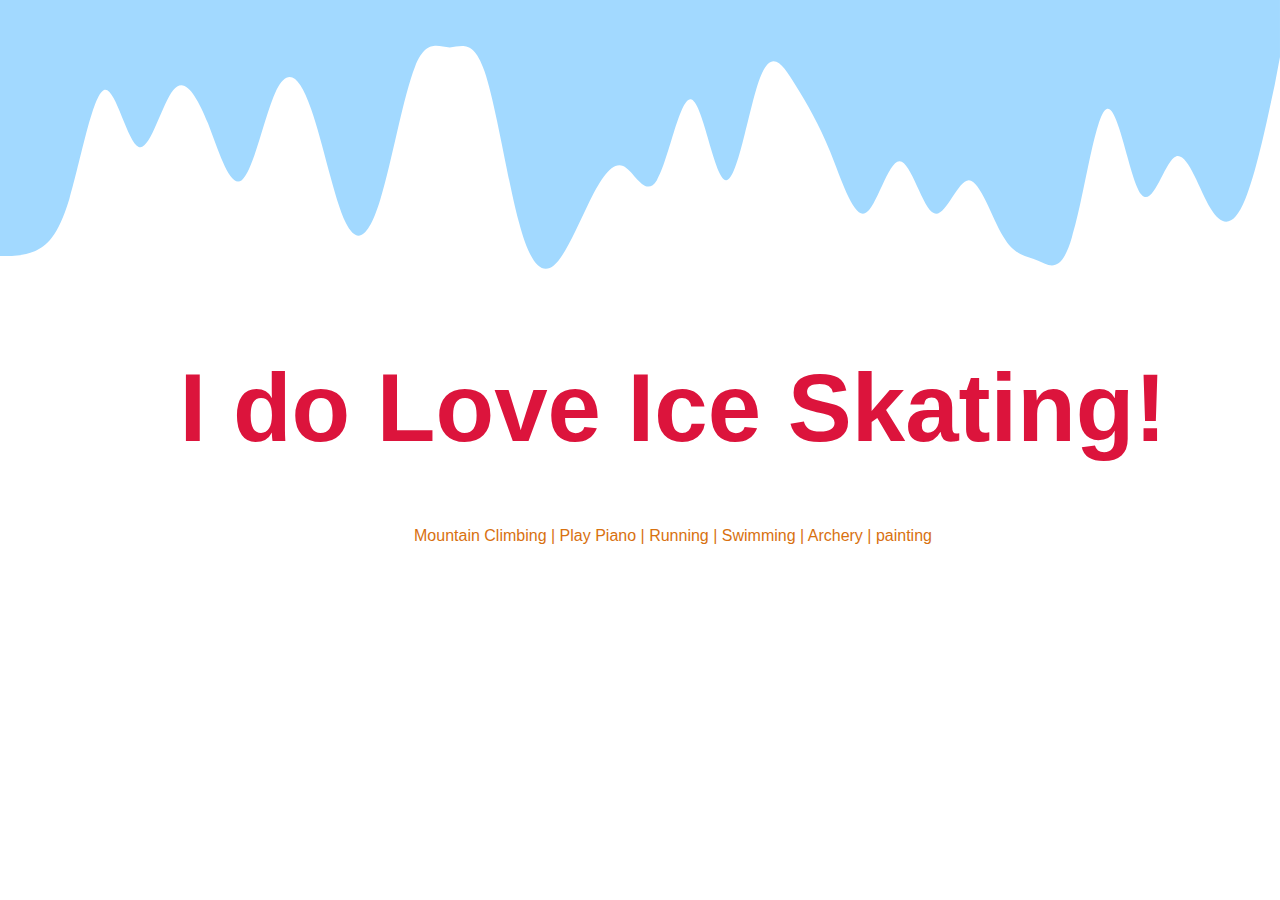
<file: Hobby.html>
<!DOCTYPE html>
<html lang="en">
<head>
    <meta charset="UTF-8">
    <link rel="stylesheet" href="./HobbyStyle.css">
    <title>My Hobby :D</title>

</head>
<body>
    <svg xmlns="http://www.w3.org/2000/svg" viewBox="0 0 1440 320"><path fill="#a2d9ff" fill-opacity="1" d="M0,288L6.5,288C13,288,26,288,39,282.7C51.9,277,65,267,78,224C90.8,181,104,107,117,101.3C129.7,96,143,160,156,165.3C168.6,171,182,117,195,101.3C207.6,85,221,107,234,138.7C246.5,171,259,213,272,202.7C285.4,192,298,128,311,101.3C324.3,75,337,85,350,122.7C363.2,160,376,224,389,250.7C402.2,277,415,267,428,224C441.1,181,454,107,467,74.7C480,43,493,53,506,53.3C518.9,53,532,43,545,80C557.8,117,571,203,584,250.7C596.8,299,610,309,623,298.7C635.7,288,649,256,662,229.3C674.6,203,688,181,701,186.7C713.5,192,726,224,739,202.7C752.4,181,765,107,778,112C791.4,117,804,203,817,202.7C830.3,203,843,117,856,85.3C869.2,53,882,75,895,96C908.1,117,921,139,934,170.7C947,203,960,245,973,240C985.9,235,999,181,1012,181.3C1024.9,181,1038,235,1051,240C1063.8,245,1077,203,1090,202.7C1102.7,203,1116,245,1129,266.7C1141.6,288,1155,288,1168,293.3C1180.5,299,1194,309,1206,266.7C1219.5,224,1232,128,1245,122.7C1258.4,117,1271,203,1284,218.7C1297.3,235,1310,181,1323,176C1336.2,171,1349,213,1362,234.7C1375.1,256,1388,256,1401,224C1414.1,192,1427,128,1434,96L1440,64L1440,0L1433.5,0C1427,0,1414,0,1401,0C1388.1,0,1375,0,1362,0C1349.2,0,1336,0,1323,0C1310.3,0,1297,0,1284,0C1271.4,0,1258,0,1245,0C1232.4,0,1219,0,1206,0C1193.5,0,1181,0,1168,0C1154.6,0,1142,0,1129,0C1115.7,0,1103,0,1090,0C1076.8,0,1064,0,1051,0C1037.8,0,1025,0,1012,0C998.9,0,986,0,973,0C960,0,947,0,934,0C921.1,0,908,0,895,0C882.2,0,869,0,856,0C843.2,0,830,0,817,0C804.3,0,791,0,778,0C765.4,0,752,0,739,0C726.5,0,714,0,701,0C687.6,0,675,0,662,0C648.6,0,636,0,623,0C609.7,0,597,0,584,0C570.8,0,558,0,545,0C531.9,0,519,0,506,0C493,0,480,0,467,0C454.1,0,441,0,428,0C415.1,0,402,0,389,0C376.2,0,363,0,350,0C337.3,0,324,0,311,0C298.4,0,285,0,272,0C259.5,0,246,0,234,0C220.5,0,208,0,195,0C181.6,0,169,0,156,0C142.7,0,130,0,117,0C103.8,0,91,0,78,0C64.9,0,52,0,39,0C25.9,0,13,0,6,0L0,0Z"></path></svg>

    <div class="curved upper">
            <h1>I do Love Ice Skating!</h1> 
            <p>Mountain Climbing | Play Piano | Running | Swimming | Archery | painting </p>
    </div>
    
</body>
</html>
</file>
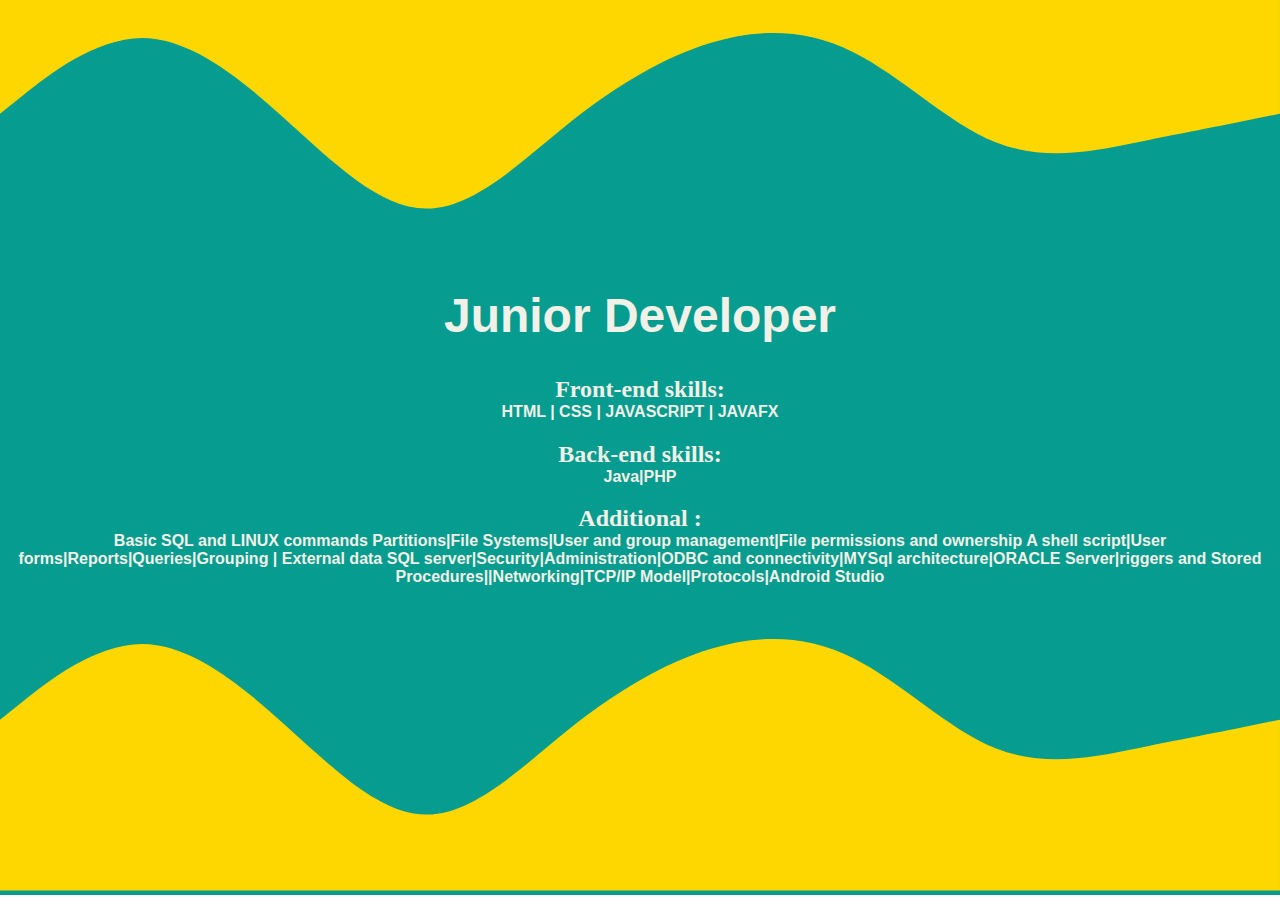
<file: skills.html>
<!DOCTYPE html>
<html >
<head>
    <meta charset="UTF-8">
    <link rel="stylesheet" href="./skills.css">    

    <title>Skills</title>
</head>
<body>
    
    <div class="curved upper">
        <svg xmlns="http://www.w3.org/2000/svg" viewBox="0 0 1440 320"><path fill="#ffd700" fill-opacity="1" d="M0,128L26.7,106.7C53.3,85,107,43,160,42.7C213.3,43,267,85,320,133.3C373.3,181,427,235,480,234.7C533.3,235,587,181,640,138.7C693.3,96,747,64,800,48C853.3,32,907,32,960,58.7C1013.3,85,1067,139,1120,160C1173.3,181,1227,171,1280,160C1333.3,149,1387,139,1413,133.3L1440,128L1440,0L1413.3,0C1386.7,0,1333,0,1280,0C1226.7,0,1173,0,1120,0C1066.7,0,1013,0,960,0C906.7,0,853,0,800,0C746.7,0,693,0,640,0C586.7,0,533,0,480,0C426.7,0,373,0,320,0C266.7,0,213,0,160,0C106.7,0,53,0,27,0L0,0Z"></path></svg>
<div class="curved">
    
    <h1>Junior Developer</h1>
    <h2>Front-end skills:<p>
        HTML | CSS | JAVASCRIPT | JAVAFX
     </h2></p>
     <h2>Back-end skills:<p>
        Java|PHP
     </h2></p>
     <h2>Additional :<p>Basic SQL and LINUX commands
        Partitions|File Systems|User and group management|File permissions and ownership
        A shell script|User forms|Reports|Queries|Grouping | External data
        SQL server|Security|Administration|ODBC and connectivity|MYSql architecture|ORACLE Server|riggers and Stored Procedures||Networking|TCP/IP Model|Protocols|Android Studio</p></h2>
        <svg xmlns="http://www.w3.org/2000/svg" viewBox="0 0 1440 320"><path fill="#ffd700" fill-opacity="1" d="M0,128L26.7,106.7C53.3,85,107,43,160,42.7C213.3,43,267,85,320,133.3C373.3,181,427,235,480,234.7C533.3,235,587,181,640,138.7C693.3,96,747,64,800,48C853.3,32,907,32,960,58.7C1013.3,85,1067,139,1120,160C1173.3,181,1227,171,1280,160C1333.3,149,1387,139,1413,133.3L1440,128L1440,320L1413.3,320C1386.7,320,1333,320,1280,320C1226.7,320,1173,320,1120,320C1066.7,320,1013,320,960,320C906.7,320,853,320,800,320C746.7,320,693,320,640,320C586.7,320,533,320,480,320C426.7,320,373,320,320,320C266.7,320,213,320,160,320C106.7,320,53,320,27,320L0,320Z"></path></svg>
      </div>
</body>
</html>
</file>
<file: HobbyStyle.css>
body{
    width:100vw ;
    height: 100vh;
    margin: 0;
    overflow: hidden;
}

.curved{
    color:rgb(241, 149, 10);
    text-align: center;    
}

 h1{
    font-size: 6rem;
    font-family:'Segoe UI', Tahoma, Geneva, Verdana, sans-serif ;
    margin-left: 66px;
    color: crimson;
   
}
 p{
     font-size: 32px;
     color: rgb(216, 113, 16);
     padding-left: 66px;
 }
 .curved.upper{
    background:#fff ;
    margin-top:22px;
    
}
.curved p{
    font-size: 1rem;
    font-family: 'Segoe UI', Tahoma, Geneva, Verdana, sans-serif;
    margin: 0 5rem 0 5rem;
}

.curved svg{
display:block;
}
</file>
<file: skills.css>
body{
    width : 100vw;
    height : 100 vh;
    margin:0;
    overflow:hidden;

}
.curved p {
    font-size: 1rem;
    font-family: -apple-system, BlinkMacSystemFont, 'Segoe UI', Roboto, Oxygen, Ubuntu, Cantarell, 'Open Sans', 'Helvetica Neue', sans-serif;
    margin-top: 0;
}
.curved{
    background: rgb(7, 156, 144);
    color:rgb(241, 241, 231);
    text-align: center;
}
.curved h1{
    font-size: 3rem;
    font-family: 'Segoe UI', Tahoma, Geneva, Verdana, sans-serif;
    margin-top: 0;
}


  .curve svg{
      display: block;
  }

.curved.upper{
    background: rgb(7, 156, 144);
 }
</file>
